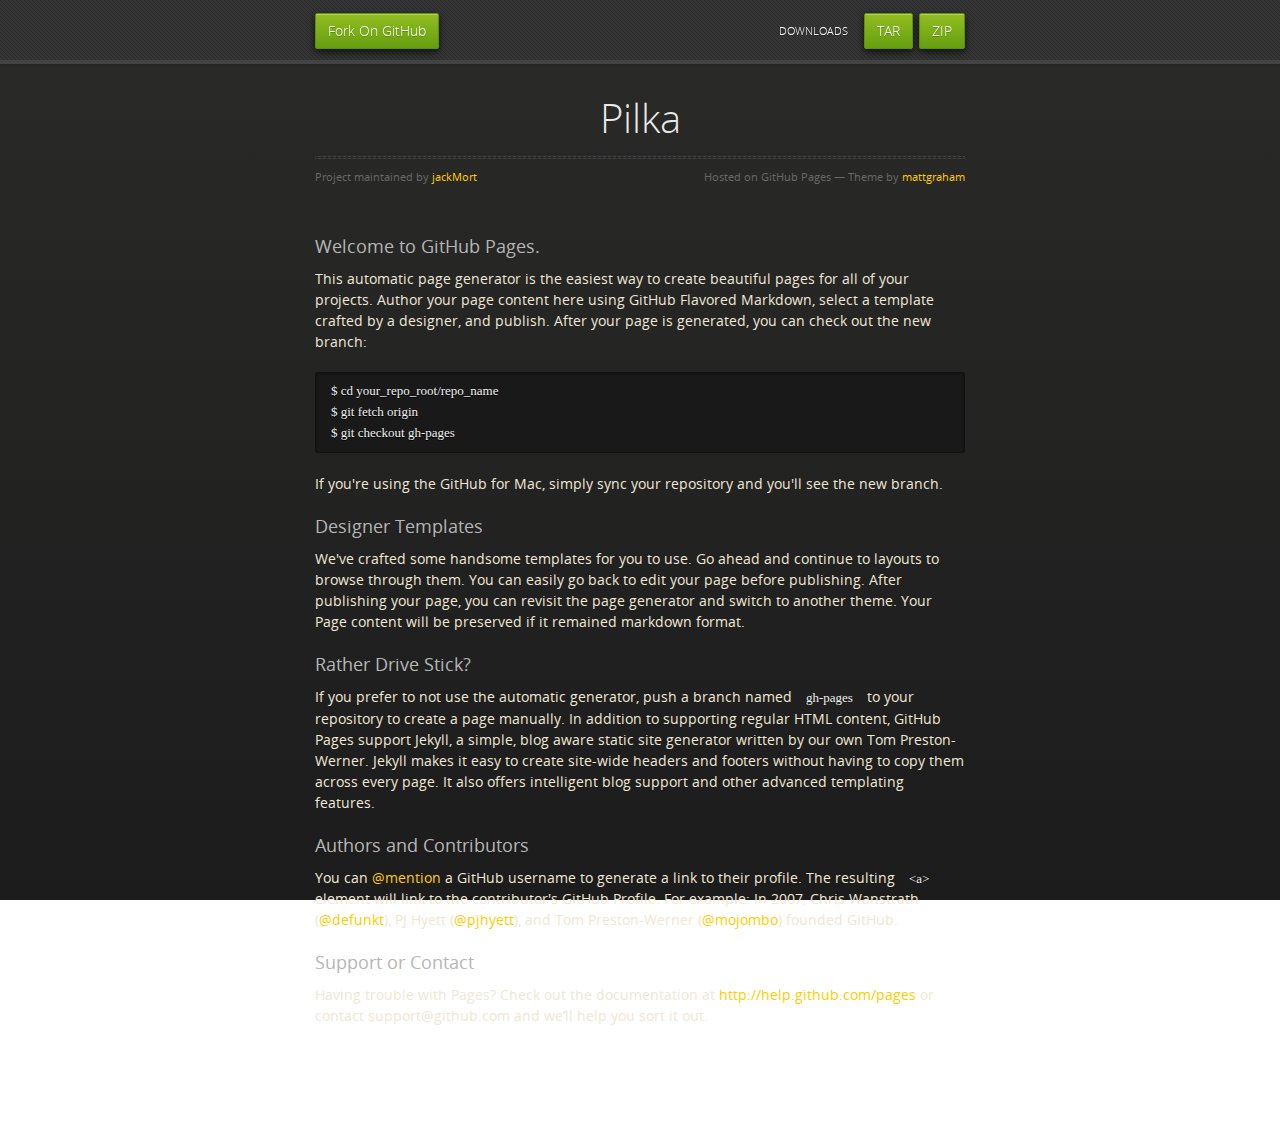
<file: index.html>
<!doctype html>
<html>
  <head>
    <meta charset="utf-8">
    <meta http-equiv="X-UA-Compatible" content="chrome=1">
    <title>Pilka by jackMort</title>
    <link rel="stylesheet" href="stylesheets/styles.css">
    <link rel="stylesheet" href="stylesheets/pygment_trac.css">
    <script src="https://ajax.googleapis.com/ajax/libs/jquery/1.7.1/jquery.min.js"></script>
    <script src="javascripts/respond.js"></script>
    <!--[if lt IE 9]>
      <script src="//html5shiv.googlecode.com/svn/trunk/html5.js"></script>
    <![endif]-->
    <!--[if lt IE 8]>
    <link rel="stylesheet" href="stylesheets/ie.css">
    <![endif]-->
    <meta name="viewport" content="width=device-width, initial-scale=1, user-scalable=no">

  </head>
  <body>

      <div id="header">
        <nav>
          <li class="fork"><a href="https://github.com/jackMort/pilka">Fork On GitHub</a></li>
          <li class="downloads"><a href="https://github.com/jackMort/pilka/zipball/master">ZIP</a></li>
          <li class="downloads"><a href="https://github.com/jackMort/pilka/tarball/master">TAR</a></li>
          <li class="title">DOWNLOADS</li>
        </nav>
      </div><!-- end header -->

    <div class="wrapper">

      <section>
        <div id="title">
          <h1>Pilka</h1>
          <p></p>
          <hr>
          <span class="credits left">Project maintained by <a href="https://github.com/jackMort">jackMort</a></span>
          <span class="credits right">Hosted on GitHub Pages &mdash; Theme by <a href="https://twitter.com/#!/michigangraham">mattgraham</a></span>
        </div>

        <h3>Welcome to GitHub Pages.</h3>

<p>This automatic page generator is the easiest way to create beautiful pages for all of your projects. Author your page content here using GitHub Flavored Markdown, select a template crafted by a designer, and publish. After your page is generated, you can check out the new branch:</p>

<pre><code>$ cd your_repo_root/repo_name
$ git fetch origin
$ git checkout gh-pages
</code></pre>

<p>If you're using the GitHub for Mac, simply sync your repository and you'll see the new branch.</p>

<h3>Designer Templates</h3>

<p>We've crafted some handsome templates for you to use. Go ahead and continue to layouts to browse through them. You can easily go back to edit your page before publishing. After publishing your page, you can revisit the page generator and switch to another theme. Your Page content will be preserved if it remained markdown format.</p>

<h3>Rather Drive Stick?</h3>

<p>If you prefer to not use the automatic generator, push a branch named <code>gh-pages</code> to your repository to create a page manually. In addition to supporting regular HTML content, GitHub Pages support Jekyll, a simple, blog aware static site generator written by our own Tom Preston-Werner. Jekyll makes it easy to create site-wide headers and footers without having to copy them across every page. It also offers intelligent blog support and other advanced templating features.</p>

<h3>Authors and Contributors</h3>

<p>You can <a href="https://github.com/blog/821" class="user-mention">@mention</a> a GitHub username to generate a link to their profile. The resulting <code>&lt;a&gt;</code> element will link to the contributor's GitHub Profile. For example: In 2007, Chris Wanstrath (<a href="/defunkt" class="user-mention">@defunkt</a>), PJ Hyett (<a href="/pjhyett" class="user-mention">@pjhyett</a>), and Tom Preston-Werner (<a href="/mojombo" class="user-mention">@mojombo</a>) founded GitHub.</p>

<h3>Support or Contact</h3>

<p>Having trouble with Pages? Check out the documentation at <a href="http://help.github.com/pages">http://help.github.com/pages</a> or contact support@github.com and we’ll help you sort it out.</p>
      </section>

    </div>
    <!--[if !IE]><script>fixScale(document);</script><!--<![endif]-->
  </body>
</html>
</file>
<file: stylesheets/styles.css>
@font-face {
  font-family: 'OpenSansLight';
  src: url("../fonts/OpenSans-Light-webfont.eot");
  src: url("../fonts/OpenSans-Light-webfont.eot?#iefix") format("embedded-opentype"), url("../fonts/OpenSans-Light-webfont.woff") format("woff"), url("../fonts/OpenSans-Light-webfont.ttf") format("truetype"), url("../fonts/OpenSans-Light-webfont.svg#OpenSansLight") format("svg");
  font-weight: normal;
  font-style: normal;
}

@font-face {
  font-family: 'OpenSansLightItalic';
  src: url("../fonts/OpenSans-LightItalic-webfont.eot");
  src: url("../fonts/OpenSans-LightItalic-webfont.eot?#iefix") format("embedded-opentype"), url("../fonts/OpenSans-LightItalic-webfont.woff") format("woff"), url("../fonts/OpenSans-LightItalic-webfont.ttf") format("truetype"), url("../fonts/OpenSans-LightItalic-webfont.svg#OpenSansLightItalic") format("svg");
  font-weight: normal;
  font-style: normal;
}

@font-face {
  font-family: 'OpenSansRegular';
  src: url("../fonts/OpenSans-Regular-webfont.eot");
  src: url("../fonts/OpenSans-Regular-webfont.eot?#iefix") format("embedded-opentype"), url("../fonts/OpenSans-Regular-webfont.woff") format("woff"), url("../fonts/OpenSans-Regular-webfont.ttf") format("truetype"), url("../fonts/OpenSans-Regular-webfont.svg#OpenSansRegular") format("svg");
  font-weight: normal;
  font-style: normal;
  -webkit-font-smoothing: antialiased;
}

@font-face {
  font-family: 'OpenSansItalic';
  src: url("../fonts/OpenSans-Italic-webfont.eot");
  src: url("../fonts/OpenSans-Italic-webfont.eot?#iefix") format("embedded-opentype"), url("../fonts/OpenSans-Italic-webfont.woff") format("woff"), url("../fonts/OpenSans-Italic-webfont.ttf") format("truetype"), url("../fonts/OpenSans-Italic-webfont.svg#OpenSansItalic") format("svg");
  font-weight: normal;
  font-style: normal;
  -webkit-font-smoothing: antialiased;
}

@font-face {
  font-family: 'OpenSansSemibold';
  src: url("../fonts/OpenSans-Semibold-webfont.eot");
  src: url("../fonts/OpenSans-Semibold-webfont.eot?#iefix") format("embedded-opentype"), url("../fonts/OpenSans-Semibold-webfont.woff") format("woff"), url("../fonts/OpenSans-Semibold-webfont.ttf") format("truetype"), url("../fonts/OpenSans-Semibold-webfont.svg#OpenSansSemibold") format("svg");
  font-weight: normal;
  font-style: normal;
  -webkit-font-smoothing: antialiased;
}

@font-face {
  font-family: 'OpenSansSemiboldItalic';
  src: url("../fonts/OpenSans-SemiboldItalic-webfont.eot");
  src: url("../fonts/OpenSans-SemiboldItalic-webfont.eot?#iefix") format("embedded-opentype"), url("../fonts/OpenSans-SemiboldItalic-webfont.woff") format("woff"), url("../fonts/OpenSans-SemiboldItalic-webfont.ttf") format("truetype"), url("../fonts/OpenSans-SemiboldItalic-webfont.svg#OpenSansSemiboldItalic") format("svg");
  font-weight: normal;
  font-style: normal;
  -webkit-font-smoothing: antialiased;
}

@font-face {
  font-family: 'OpenSansBold';
  src: url("../fonts/OpenSans-Bold-webfont.eot");
  src: url("../fonts/OpenSans-Bold-webfont.eot?#iefix") format("embedded-opentype"), url("../fonts/OpenSans-Bold-webfont.woff") format("woff"), url("../fonts/OpenSans-Bold-webfont.ttf") format("truetype"), url("../fonts/OpenSans-Bold-webfont.svg#OpenSansBold") format("svg");
  font-weight: normal;
  font-style: normal;
  -webkit-font-smoothing: antialiased;
}

@font-face {
  font-family: 'OpenSansBoldItalic';
  src: url("../fonts/OpenSans-BoldItalic-webfont.eot");
  src: url("../fonts/OpenSans-BoldItalic-webfont.eot?#iefix") format("embedded-opentype"), url("../fonts/OpenSans-BoldItalic-webfont.woff") format("woff"), url("../fonts/OpenSans-BoldItalic-webfont.ttf") format("truetype"), url("../fonts/OpenSans-BoldItalic-webfont.svg#OpenSansBoldItalic") format("svg");
  font-weight: normal;
  font-style: normal;
  -webkit-font-smoothing: antialiased;
}

/* normalize.css 2012-02-07T12:37 UTC - http://github.com/necolas/normalize.css */
/* =============================================================================
   HTML5 display definitions
   ========================================================================== */
/*
 * Corrects block display not defined in IE6/7/8/9 & FF3
 */
article,
aside,
details,
figcaption,
figure,
footer,
header,
hgroup,
nav,
section,
summary {
  display: block;
}

/*
 * Corrects inline-block display not defined in IE6/7/8/9 & FF3
 */
audio,
canvas,
video {
  display: inline-block;
  *display: inline;
  *zoom: 1;
}

/*
 * Prevents modern browsers from displaying 'audio' without controls
 */
audio:not([controls]) {
  display: none;
}

/*
 * Addresses styling for 'hidden' attribute not present in IE7/8/9, FF3, S4
 * Known issue: no IE6 support
 */
[hidden] {
  display: none;
}

/* =============================================================================
   Base
   ========================================================================== */
/*
 * 1. Corrects text resizing oddly in IE6/7 when body font-size is set using em units
 *    http://clagnut.com/blog/348/#c790
 * 2. Prevents iOS text size adjust after orientation change, without disabling user zoom
 *    www.456bereastreet.com/archive/201012/controlling_text_size_in_safari_for_ios_without_disabling_user_zoom/
 */
html {
  font-size: 100%;
  /* 1 */
  -webkit-text-size-adjust: 100%;
  /* 2 */
  -ms-text-size-adjust: 100%;
  /* 2 */
}

/*
 * Addresses font-family inconsistency between 'textarea' and other form elements.
 */
html,
button,
input,
select,
textarea {
  font-family: sans-serif;
}

/*
 * Addresses margins handled incorrectly in IE6/7
 */
body {
  margin: 0;
}

/* =============================================================================
   Links
   ========================================================================== */
/*
 * Addresses outline displayed oddly in Chrome
 */
a:focus {
  outline: thin dotted;
}

/*
 * Improves readability when focused and also mouse hovered in all browsers
 * people.opera.com/patrickl/experiments/keyboard/test
 */
a:hover,
a:active {
  outline: 0;
}

/* =============================================================================
   Typography
   ========================================================================== */
/*
 * Addresses font sizes and margins set differently in IE6/7
 * Addresses font sizes within 'section' and 'article' in FF4+, Chrome, S5
 */
h1 {
  font-size: 2em;
  margin: 0.67em 0;
}

h2 {
  font-size: 1.5em;
  margin: 0.83em 0;
}

h3 {
  font-size: 1.17em;
  margin: 1em 0;
}

h4 {
  font-size: 1em;
  margin: 1.33em 0;
}

h5 {
  font-size: 0.83em;
  margin: 1.67em 0;
}

h6 {
  font-size: 0.75em;
  margin: 2.33em 0;
}

/*
 * Addresses styling not present in IE7/8/9, S5, Chrome
 */
abbr[title] {
  border-bottom: 1px dotted;
}

/*
 * Addresses style set to 'bolder' in FF3+, S4/5, Chrome
*/
b,
strong {
  font-weight: bold;
}

blockquote {
  margin: 1em 40px;
}

/*
 * Addresses styling not present in S5, Chrome
 */
dfn {
  font-style: italic;
}

/*
 * Addresses styling not present in IE6/7/8/9
 */
mark {
  background: #ff0;
  color: #000;
}

/*
 * Addresses margins set differently in IE6/7
 */
p,
pre {
  margin: 1em 0;
}

/*
 * Corrects font family set oddly in IE6, S4/5, Chrome
 * en.wikipedia.org/wiki/User:Davidgothberg/Test59
 */
pre,
code,
kbd,
samp {
  font-family: monospace, serif;
  _font-family: 'courier new', monospace;
  font-size: 1em;
}

/*
 * 1. Addresses CSS quotes not supported in IE6/7
 * 2. Addresses quote property not supported in S4
 */
/* 1 */
q {
  quotes: none;
}

/* 2 */
q:before,
q:after {
  content: '';
  content: none;
}

small {
  font-size: 75%;
}

/*
 * Prevents sub and sup affecting line-height in all browsers
 * gist.github.com/413930
 */
sub,
sup {
  font-size: 75%;
  line-height: 0;
  position: relative;
  vertical-align: baseline;
}

sup {
  top: -0.5em;
}

sub {
  bottom: -0.25em;
}

/* =============================================================================
   Lists
   ========================================================================== */
/*
 * Addresses margins set differently in IE6/7
 */
dl,
menu,
ol,
ul {
  margin: 1em 0;
}

dd {
  margin: 0 0 0 40px;
}

/*
 * Addresses paddings set differently in IE6/7
 */
menu,
ol,
ul {
  padding: 0 0 0 40px;
}

/*
 * Corrects list images handled incorrectly in IE7
 */
nav ul,
nav ol {
  list-style: none;
  list-style-image: none;
}

/* =============================================================================
   Embedded content
   ========================================================================== */
/*
 * 1. Removes border when inside 'a' element in IE6/7/8/9, FF3
 * 2. Improves image quality when scaled in IE7
 *    code.flickr.com/blog/2008/11/12/on-ui-quality-the-little-things-client-side-image-resizing/
 */
img {
  border: 0;
  /* 1 */
  -ms-interpolation-mode: bicubic;
  /* 2 */
}

/*
 * Corrects overflow displayed oddly in IE9
 */
svg:not(:root) {
  overflow: hidden;
}

/* =============================================================================
   Figures
   ========================================================================== */
/*
 * Addresses margin not present in IE6/7/8/9, S5, O11
 */
figure {
  margin: 0;
}

/* =============================================================================
   Forms
   ========================================================================== */
/*
 * Corrects margin displayed oddly in IE6/7
 */
form {
  margin: 0;
}

/*
 * Define consistent border, margin, and padding
 */
fieldset {
  border: 1px solid #c0c0c0;
  margin: 0 2px;
  padding: 0.35em 0.625em 0.75em;
}

/*
 * 1. Corrects color not being inherited in IE6/7/8/9
 * 2. Corrects text not wrapping in FF3 
 * 3. Corrects alignment displayed oddly in IE6/7
 */
legend {
  border: 0;
  /* 1 */
  padding: 0;
  white-space: normal;
  /* 2 */
  *margin-left: -7px;
  /* 3 */
}

/*
 * 1. Corrects font size not being inherited in all browsers
 * 2. Addresses margins set differently in IE6/7, FF3+, S5, Chrome
 * 3. Improves appearance and consistency in all browsers
 */
button,
input,
select,
textarea {
  font-size: 100%;
  /* 1 */
  margin: 0;
  /* 2 */
  vertical-align: baseline;
  /* 3 */
  *vertical-align: middle;
  /* 3 */
}

/*
 * Addresses FF3/4 setting line-height on 'input' using !important in the UA stylesheet
 */
button,
input {
  line-height: normal;
  /* 1 */
}

/*
 * 1. Improves usability and consistency of cursor style between image-type 'input' and others
 * 2. Corrects inability to style clickable 'input' types in iOS
 * 3. Removes inner spacing in IE7 without affecting normal text inputs
 *    Known issue: inner spacing remains in IE6
 */
button,
input[type="button"],
input[type="reset"],
input[type="submit"] {
  cursor: pointer;
  /* 1 */
  -webkit-appearance: button;
  /* 2 */
  *overflow: visible;
  /* 3 */
}

/*
 * Re-set default cursor for disabled elements
 */
button[disabled],
input[disabled] {
  cursor: default;
}

/*
 * 1. Addresses box sizing set to content-box in IE8/9
 * 2. Removes excess padding in IE8/9
 * 3. Removes excess padding in IE7
      Known issue: excess padding remains in IE6
 */
input[type="checkbox"],
input[type="radio"] {
  box-sizing: border-box;
  /* 1 */
  padding: 0;
  /* 2 */
  *height: 13px;
  /* 3 */
  *width: 13px;
  /* 3 */
}

/*
 * 1. Addresses appearance set to searchfield in S5, Chrome
 * 2. Addresses box-sizing set to border-box in S5, Chrome (include -moz to future-proof)
 */
input[type="search"] {
  -webkit-appearance: textfield;
  /* 1 */
  -moz-box-sizing: content-box;
  -webkit-box-sizing: content-box;
  /* 2 */
  box-sizing: content-box;
}

/*
 * Removes inner padding and search cancel button in S5, Chrome on OS X
 */
input[type="search"]::-webkit-search-decoration,
input[type="search"]::-webkit-search-cancel-button {
  -webkit-appearance: none;
}

/*
 * Removes inner padding and border in FF3+
 * www.sitepen.com/blog/2008/05/14/the-devils-in-the-details-fixing-dojos-toolbar-buttons/
 */
button::-moz-focus-inner,
input::-moz-focus-inner {
  border: 0;
  padding: 0;
}

/*
 * 1. Removes default vertical scrollbar in IE6/7/8/9
 * 2. Improves readability and alignment in all browsers
 */
textarea {
  overflow: auto;
  /* 1 */
  vertical-align: top;
  /* 2 */
}

/* =============================================================================
   Tables
   ========================================================================== */
/*
 * Remove most spacing between table cells
 */
table {
  border-collapse: collapse;
  border-spacing: 0;
}

body {
  padding: 0px 0 20px 0px;
  margin: 0px;
  font: 14px/1.5 "OpenSansRegular", "Helvetica Neue", Helvetica, Arial, sans-serif;
  color: #f0e7d5;
  font-weight: normal;
  background: #252525;
  background-attachment: fixed !important;
  background: -webkit-gradient(linear, 50% 0%, 50% 100%, color-stop(0%, #2a2a29), color-stop(100%, #1c1c1c));
  background: -webkit-linear-gradient(#2a2a29, #1c1c1c);
  background: -moz-linear-gradient(#2a2a29, #1c1c1c);
  background: -o-linear-gradient(#2a2a29, #1c1c1c);
  background: -ms-linear-gradient(#2a2a29, #1c1c1c);
  background: linear-gradient(#2a2a29, #1c1c1c);
}

h1, h2, h3, h4, h5, h6 {
  color: #e8e8e8;
  margin: 0 0 10px;
  font-family: 'OpenSansRegular', "Helvetica Neue", Helvetica, Arial, sans-serif;
  font-weight: normal;
}

p, ul, ol, table, pre, dl {
  margin: 0 0 20px;
}

h1, h2, h3 {
  line-height: 1.1;
}

h1 {
  font-size: 28px;
}

h2 {
  font-size: 24px;
}

h4, h5, h6 {
  color: #e8e8e8;
}

h3 {
  font-size: 18px;
  line-height: 24px;
  font-family: 'OpenSansRegular', "Helvetica Neue", Helvetica, Arial, sans-serif !important;
  font-weight: normal;
  color: #b6b6b6;
}

a {
  color: #ffcc00;
  font-weight: 400;
  text-decoration: none;
}

a small {
  font-size: 11px;
  color: #666;
  margin-top: -0.6em;
  display: block;
}

ul {
  list-style-image: url("../images/bullet.png");
}

strong {
  font-family: 'OpenSansBold', "Helvetica Neue", Helvetica, Arial, sans-serif !important;
  font-weight: normal;
}

.wrapper {
  max-width: 650px;
  margin: 0 auto;
  position: relative;
  padding: 0 20px;
}

section img {
  max-width: 100%;
}

blockquote {
  border-left: 3px solid #ffcc00;
  margin: 0;
  padding: 0 0 0 20px;
  font-style: italic;
}

code {
  font-family: "Lucida Sans", Monaco, Bitstream Vera Sans Mono, Lucida Console, Terminal;
  color: #efefef;
  font-size: 13px;
  margin: 0 4px;
  padding: 4px 6px;
  -moz-border-radius: 2px;
  -webkit-border-radius: 2px;
  -o-border-radius: 2px;
  -ms-border-radius: 2px;
  -khtml-border-radius: 2px;
  border-radius: 2px;
}

pre {
  padding: 8px 15px;
  background: #191919;
  -moz-border-radius: 2px;
  -webkit-border-radius: 2px;
  -o-border-radius: 2px;
  -ms-border-radius: 2px;
  -khtml-border-radius: 2px;
  border-radius: 2px;
  border: 1px solid #121212;
  -moz-box-shadow: inset 0 1px 3px rgba(0, 0, 0, 0.3);
  -webkit-box-shadow: inset 0 1px 3px rgba(0, 0, 0, 0.3);
  -o-box-shadow: inset 0 1px 3px rgba(0, 0, 0, 0.3);
  box-shadow: inset 0 1px 3px rgba(0, 0, 0, 0.3);
  overflow: auto;
  overflow-y: hidden;
}
pre code {
  color: #efefef;
  text-shadow: 0px 1px 0px #000;
  margin: 0;
  padding: 0;
}

table {
  width: 100%;
  border-collapse: collapse;
}

th {
  text-align: left;
  padding: 5px 10px;
  border-bottom: 1px solid #434343;
  color: #b6b6b6;
  font-family: 'OpenSansSemibold', "Helvetica Neue", Helvetica, Arial, sans-serif !important;
  font-weight: normal;
}

td {
  text-align: left;
  padding: 5px 10px;
  border-bottom: 1px solid #434343;
}

hr {
  border: 0;
  outline: none;
  height: 3px;
  background: transparent url("../images/hr.gif") center center repeat-x;
  margin: 0 0 20px;
}

dt {
  color: #F0E7D5;
  font-family: 'OpenSansSemibold', "Helvetica Neue", Helvetica, Arial, sans-serif !important;
  font-weight: normal;
}

#header {
  z-index: 100;
  left: 0;
  top: 0px;
  height: 60px;
  width: 100%;
  position: fixed;
  background: url(../images/nav-bg.gif) #353535;
  border-bottom: 4px solid #434343;
  -moz-box-shadow: 0px 1px 3px rgba(0, 0, 0, 0.25);
  -webkit-box-shadow: 0px 1px 3px rgba(0, 0, 0, 0.25);
  -o-box-shadow: 0px 1px 3px rgba(0, 0, 0, 0.25);
  box-shadow: 0px 1px 3px rgba(0, 0, 0, 0.25);
}
#header nav {
  max-width: 650px;
  margin: 0 auto;
  padding: 0 10px;
  background: blue;
  margin: 6px auto;
}
#header nav li {
  font-family: 'OpenSansLight', "Helvetica Neue", Helvetica, Arial, sans-serif;
  font-weight: normal;
  list-style: none;
  display: inline;
  color: white;
  line-height: 50px;
  text-shadow: 0px 1px 0px rgba(0, 0, 0, 0.2);
  font-size: 14px;
}
#header nav li a {
  color: white;
  border: 1px solid #5d910b;
  background: -webkit-gradient(linear, 50% 0%, 50% 100%, color-stop(0%, #93bd20), color-stop(100%, #659e10));
  background: -webkit-linear-gradient(#93bd20, #659e10);
  background: -moz-linear-gradient(#93bd20, #659e10);
  background: -o-linear-gradient(#93bd20, #659e10);
  background: -ms-linear-gradient(#93bd20, #659e10);
  background: linear-gradient(#93bd20, #659e10);
  -moz-border-radius: 2px;
  -webkit-border-radius: 2px;
  -o-border-radius: 2px;
  -ms-border-radius: 2px;
  -khtml-border-radius: 2px;
  border-radius: 2px;
  -moz-box-shadow: inset 0px 1px 0px rgba(255, 255, 255, 0.3), 0px 3px 7px rgba(0, 0, 0, 0.7);
  -webkit-box-shadow: inset 0px 1px 0px rgba(255, 255, 255, 0.3), 0px 3px 7px rgba(0, 0, 0, 0.7);
  -o-box-shadow: inset 0px 1px 0px rgba(255, 255, 255, 0.3), 0px 3px 7px rgba(0, 0, 0, 0.7);
  box-shadow: inset 0px 1px 0px rgba(255, 255, 255, 0.3), 0px 3px 7px rgba(0, 0, 0, 0.7);
  background-color: #93bd20;
  padding: 10px 12px;
  margin-top: 6px;
  line-height: 14px;
  font-size: 14px;
  display: inline-block;
  text-align: center;
}
#header nav li a:hover {
  background: -webkit-gradient(linear, 50% 0%, 50% 100%, color-stop(0%, #749619), color-stop(100%, #527f0e));
  background: -webkit-linear-gradient(#749619, #527f0e);
  background: -moz-linear-gradient(#749619, #527f0e);
  background: -o-linear-gradient(#749619, #527f0e);
  background: -ms-linear-gradient(#749619, #527f0e);
  background: linear-gradient(#749619, #527f0e);
  background-color: #659e10;
  border: 1px solid #527f0e;
  -moz-box-shadow: inset 0px 1px 1px rgba(0, 0, 0, 0.2), 0px 1px 0px rgba(0, 0, 0, 0);
  -webkit-box-shadow: inset 0px 1px 1px rgba(0, 0, 0, 0.2), 0px 1px 0px rgba(0, 0, 0, 0);
  -o-box-shadow: inset 0px 1px 1px rgba(0, 0, 0, 0.2), 0px 1px 0px rgba(0, 0, 0, 0);
  box-shadow: inset 0px 1px 1px rgba(0, 0, 0, 0.2), 0px 1px 0px rgba(0, 0, 0, 0);
}
#header nav li.fork {
  float: left;
  margin-left: 0px;
}
#header nav li.downloads {
  float: right;
  margin-left: 6px;
}
#header nav li.title {
  float: right;
  margin-right: 10px;
  font-size: 11px;
}

section {
  max-width: 650px;
  padding: 30px 0px 50px 0px;
  margin: 20px 0;
  margin-top: 70px;
}
section #title {
  border: 0;
  outline: none;
  margin: 0 0 50px 0;
  padding: 0 0 5px 0;
}
section #title h1 {
  font-family: 'OpenSansLight', "Helvetica Neue", Helvetica, Arial, sans-serif;
  font-weight: normal;
  font-size: 40px;
  text-align: center;
  line-height: 36px;
}
section #title p {
  color: #d7cfbe;
  font-family: 'OpenSansLight', "Helvetica Neue", Helvetica, Arial, sans-serif;
  font-weight: normal;
  font-size: 18px;
  text-align: center;
}
section #title .credits {
  font-size: 11px;
  font-family: 'OpenSansRegular', "Helvetica Neue", Helvetica, Arial, sans-serif;
  font-weight: normal;
  color: #696969;
  margin-top: -10px;
}
section #title .credits.left {
  float: left;
}
section #title .credits.right {
  float: right;
}

@media print, screen and (max-width: 720px) {
  #title .credits {
    display: block;
    width: 100%;
    line-height: 30px;
    text-align: center;
  }
  #title .credits .left {
    float: none;
    display: block;
  }
  #title .credits .right {
    float: none;
    display: block;
  }
}
@media print, screen and (max-width: 480px) {
  #header {
    margin-top: -20px;
  }

  section {
    margin-top: 40px;
  }

  nav {
    display: none;
  }
}
</file>
<file: stylesheets/pygment_trac.css>
.highlight .hll { background-color: #404040 }
.highlight  { color: #d0d0d0 }
.highlight .c { color: #999999; font-style: italic } /* Comment */
.highlight .err { color: #a61717; background-color: #e3d2d2 } /* Error */
.highlight .g { color: #d0d0d0 } /* Generic */
.highlight .k { color: #6ab825; font-weight: normal } /* Keyword */
.highlight .l { color: #d0d0d0 } /* Literal */
.highlight .n { color: #d0d0d0 } /* Name */
.highlight .o { color: #d0d0d0 } /* Operator */
.highlight .x { color: #d0d0d0 } /* Other */
.highlight .p { color: #d0d0d0 } /* Punctuation */
.highlight .cm { color: #999999; font-style: italic } /* Comment.Multiline */
.highlight .cp { color: #cd2828; font-weight: normal } /* Comment.Preproc */
.highlight .c1 { color: #999999; font-style: italic } /* Comment.Single */
.highlight .cs { color: #e50808; font-weight: normal; background-color: #520000 } /* Comment.Special */
.highlight .gd { color: #d22323 } /* Generic.Deleted */
.highlight .ge { color: #d0d0d0; font-style: italic } /* Generic.Emph */
.highlight .gr { color: #d22323 } /* Generic.Error */
.highlight .gh { color: #ffffff; font-weight: normal } /* Generic.Heading */
.highlight .gi { color: #589819 } /* Generic.Inserted */
.highlight .go { color: #cccccc } /* Generic.Output */
.highlight .gp { color: #aaaaaa } /* Generic.Prompt */
.highlight .gs { color: #d0d0d0; font-weight: normal } /* Generic.Strong */
.highlight .gu { color: #ffffff; text-decoration: underline } /* Generic.Subheading */
.highlight .gt { color: #d22323 } /* Generic.Traceback */
.highlight .kc { color: #6ab825; font-weight: normal } /* Keyword.Constant */
.highlight .kd { color: #6ab825; font-weight: normal } /* Keyword.Declaration */
.highlight .kn { color: #6ab825; font-weight: normal } /* Keyword.Namespace */
.highlight .kp { color: #6ab825 } /* Keyword.Pseudo */
.highlight .kr { color: #6ab825; font-weight: normal } /* Keyword.Reserved */
.highlight .kt { color: #6ab825; font-weight: normal } /* Keyword.Type */
.highlight .ld { color: #d0d0d0 } /* Literal.Date */
.highlight .m { color: #3677a9 } /* Literal.Number */
.highlight .s { color: #9dd5f1 } /* Literal.String */
.highlight .na { color: #bbbbbb } /* Name.Attribute */
.highlight .nb { color: #24909d } /* Name.Builtin */
.highlight .nc { color: #447fcf; text-decoration: underline } /* Name.Class */
.highlight .no { color: #40ffff } /* Name.Constant */
.highlight .nd { color: #ffa500 } /* Name.Decorator */
.highlight .ni { color: #d0d0d0 } /* Name.Entity */
.highlight .ne { color: #bbbbbb } /* Name.Exception */
.highlight .nf { color: #447fcf } /* Name.Function */
.highlight .nl { color: #d0d0d0 } /* Name.Label */
.highlight .nn { color: #447fcf; text-decoration: underline } /* Name.Namespace */
.highlight .nx { color: #d0d0d0 } /* Name.Other */
.highlight .py { color: #d0d0d0 } /* Name.Property */
.highlight .nt { color: #6ab825;} /* Name.Tag */
.highlight .nv { color: #40ffff } /* Name.Variable */
.highlight .ow { color: #6ab825; font-weight: normal } /* Operator.Word */
.highlight .w { color: #666666 } /* Text.Whitespace */
.highlight .mf { color: #3677a9 } /* Literal.Number.Float */
.highlight .mh { color: #3677a9 } /* Literal.Number.Hex */
.highlight .mi { color: #3677a9 } /* Literal.Number.Integer */
.highlight .mo { color: #3677a9 } /* Literal.Number.Oct */
.highlight .sb { color: #9dd5f1 } /* Literal.String.Backtick */
.highlight .sc { color: #9dd5f1 } /* Literal.String.Char */
.highlight .sd { color: #9dd5f1 } /* Literal.String.Doc */
.highlight .s2 { color: #9dd5f1 } /* Literal.String.Double */
.highlight .se { color: #9dd5f1 } /* Literal.String.Escape */
.highlight .sh { color: #9dd5f1 } /* Literal.String.Heredoc */
.highlight .si { color: #9dd5f1 } /* Literal.String.Interpol */
.highlight .sx { color: #ffa500 } /* Literal.String.Other */
.highlight .sr { color: #9dd5f1 } /* Literal.String.Regex */
.highlight .s1 { color: #9dd5f1 } /* Literal.String.Single */
.highlight .ss { color: #9dd5f1 } /* Literal.String.Symbol */
.highlight .bp { color: #24909d } /* Name.Builtin.Pseudo */
.highlight .vc { color: #40ffff } /* Name.Variable.Class */
.highlight .vg { color: #40ffff } /* Name.Variable.Global */
.highlight .vi { color: #40ffff } /* Name.Variable.Instance */
.highlight .il { color: #3677a9 } /* Literal.Number.Integer.Long */
</file>
<file: stylesheets/ie.css>
nav {
  display: none;
}
</file>
